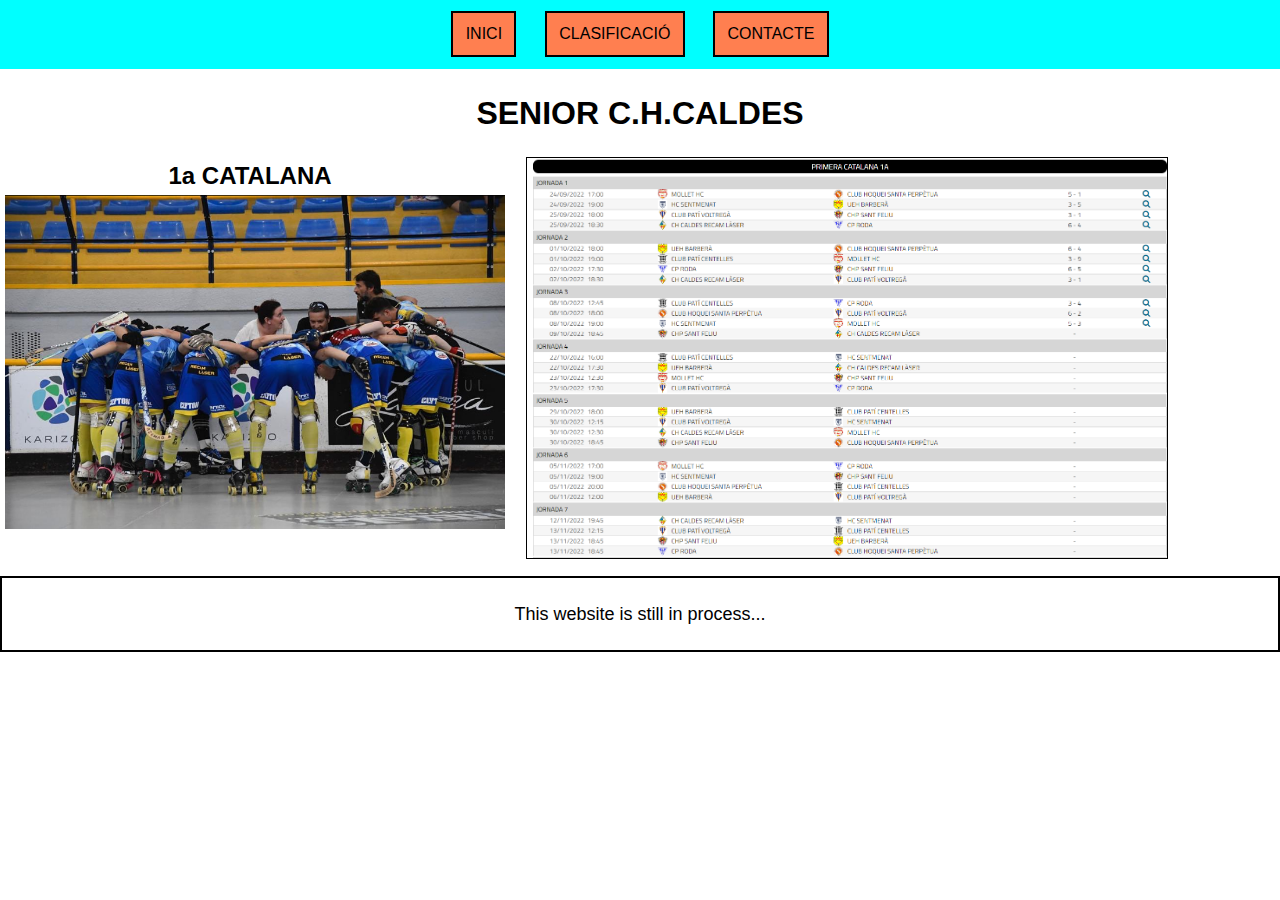
<file: index.html>
<!DOCTYPE html>
<html lang="es">
<head>
    <meta charset="UTF-8">
    <meta http-equiv="X-UA-Compatible" content="IE=edge">
    <meta name="viewport" content="width=device-width, initial-scale=1.0">
    <title>Hoquei</title>
    <link rel="stylesheet" type="text/css" href="./estil.css">
</head>
<body>
    <header>
        <nav>
            <ul>
                <li><a href="./index.html">INICI</a></li>
                <li><a href="./classifiacio.html">CLASIFICACIÓ</a></li>
                <li><a href="./contacte.html">CONTACTE</a></li>
            </ul>
        </nav>
        <h1>SENIOR C.H.CALDES</h1>
    </header>
    <main>
        <article>
            <h2>1a CATALANA</h2>
            <div>
                <img src="./img/hk.png" alt="Imatge">
            </div>
        </article>
        <aside>
            <img src="./img/1.png" alt="Imatge">
        </aside>
    </main>
    <footer>
        <span>
            <p>This website is still in process...</p>
        </span>
    </footer>
</body>
</html>
</file>
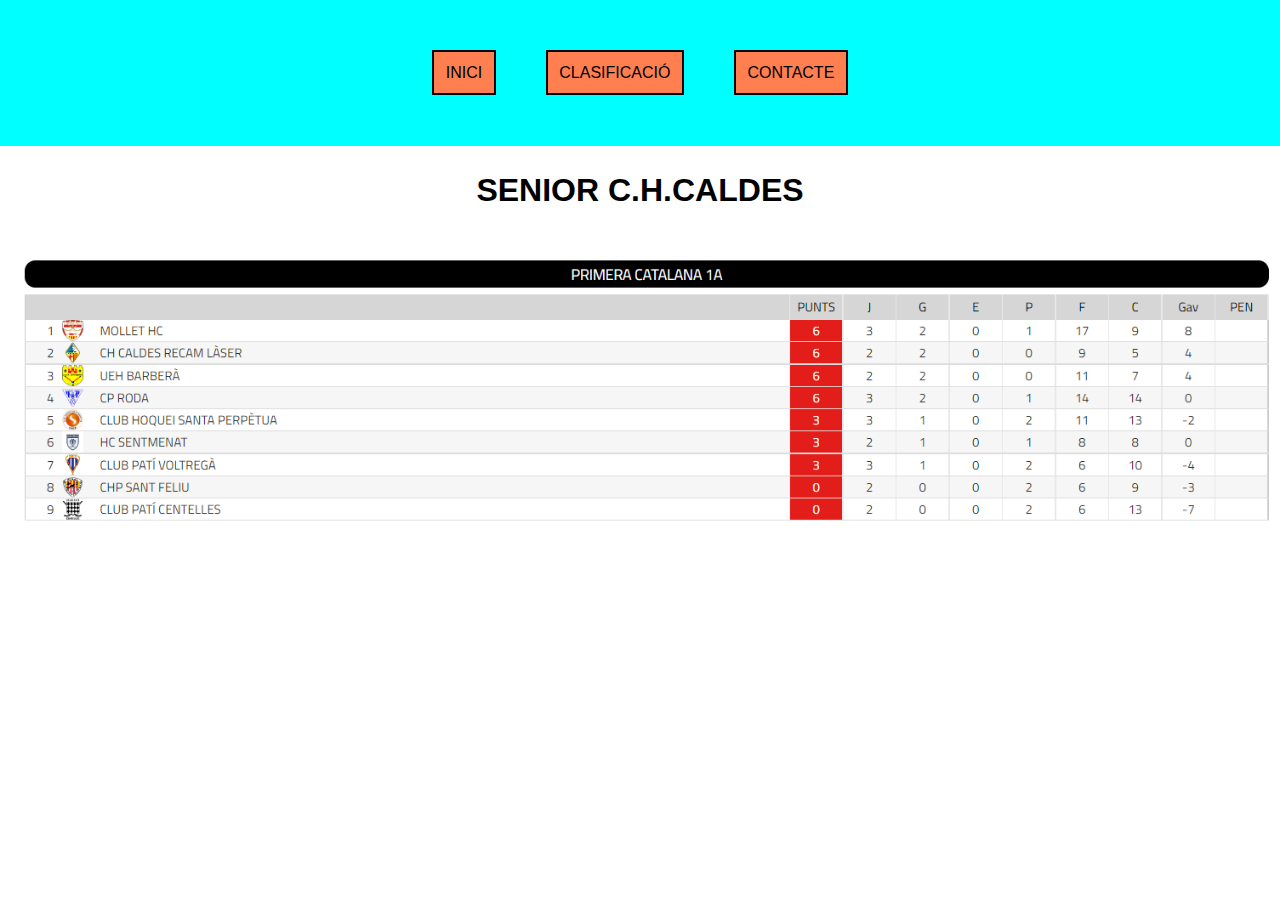
<file: classifiacio.html>
<!DOCTYPE html>
<html lang="es">
<head>
    <meta charset="UTF-8">
    <meta http-equiv="X-UA-Compatible" content="IE=edge">
    <meta name="viewport" content="width=device-width, initial-scale=1.0">
    <title>Hoquei</title>
    <link rel="stylesheet" type="text/css" href="./estil1.css">
</head>
<body>
    <header>
        <nav>
            <ul>
                <li><a href="./index.html">INICI</a></li>
                <li><a href="./classifiacio.html">CLASIFICACIÓ</a></li>
                <li><a href="./contacte.html">CONTACTE</a></li>
            </ul>
        </nav>
        <h1>SENIOR C.H.CALDES</h1>
    </header>
    <main>
        <div>
            <img src="./img/clasi.png" alt="Imatge">
        </div>
    </main>
</body>
</html>
</file>
<file: estil.css>
* {
    padding: 0;
    margin: 0;
}

nav {
    text-align: center;
    background-color: aqua;
}

ul {
    padding: 2%;
}

li {
    display: inline;
    padding: 1%;
}

li a {
    background-color: coral;
    color: black;
    text-decoration: none;
    padding: 1%;
    font-family: 'Lucida Sans', 'Lucida Sans Regular', 'Lucida Grande', 'Lucida Sans Unicode', Geneva, Verdana, sans-serif;
    border: solid black 2px;
}

li a:hover {
    background-color: blue;
    color: white;
}

h1 {
    font-family: 'Lucida Sans', 'Lucida Sans Regular', 'Lucida Grande', 'Lucida Sans Unicode', Geneva, Verdana, sans-serif;
    text-align: center;
    margin: 2%;
}

h2 {
    margin: 1%;
    text-align: center;
    font-family: 'Lucida Sans', 'Lucida Sans Regular', 'Lucida Grande', 'Lucida Sans Unicode', Geneva, Verdana, sans-serif;
}

article {
    float: left;
}

article img {
    margin-left: 1%;
}

aside img {
    width: 50%;
    margin-left: 2%;
    height: 38em;
    border: solid 1px;
}

footer {
    border: solid black 2px;
    margin-top: 1%;
    text-align: center;
    padding: 2%;
}

footer p {
    font-family: 'Lucida Sans', 'Lucida Sans Regular', 'Lucida Grande', 'Lucida Sans Unicode', Geneva, Verdana, sans-serif;
    font-size: large;
}

@media screen and (max-width: 1500px) {
    article img {
        width: 500px;
    }
    aside img {
        height: 25em;
    }
}

@media screen and (max-width: 1034px) {
    main {
        margin-left: 30%;
    }
    aside img {
        width: 75%;
        margin-top: 1%;
    }
}
@media screen and (max-width: 764px) {
    main {
        margin-left: 2%;
    }
    article img {
        width: 90%;
    }
    aside img {
        width: 95%;
    }

}
</file>
<file: estil1.css>
* {
    padding: 0;
    margin: 0;
}

nav {
    text-align: center;
    background-color: aqua;
}

ul {
    padding: 5%;
}

li {
    display: inline;
    padding: 2%;
}

li a {
    background-color: coral;
    color: black;
    text-decoration: none;
    padding: 1%;
    font-family: 'Lucida Sans', 'Lucida Sans Regular', 'Lucida Grande', 'Lucida Sans Unicode', Geneva, Verdana, sans-serif;
    border: solid black 2px;
}

li a:hover {
    background-color: blue;
    color: white;
}

h1 {
    font-family: 'Lucida Sans', 'Lucida Sans Regular', 'Lucida Grande', 'Lucida Sans Unicode', Geneva, Verdana, sans-serif;
    text-align: center;
    margin: 2%;
}

main img {
    width: 100%;
}
</file>
